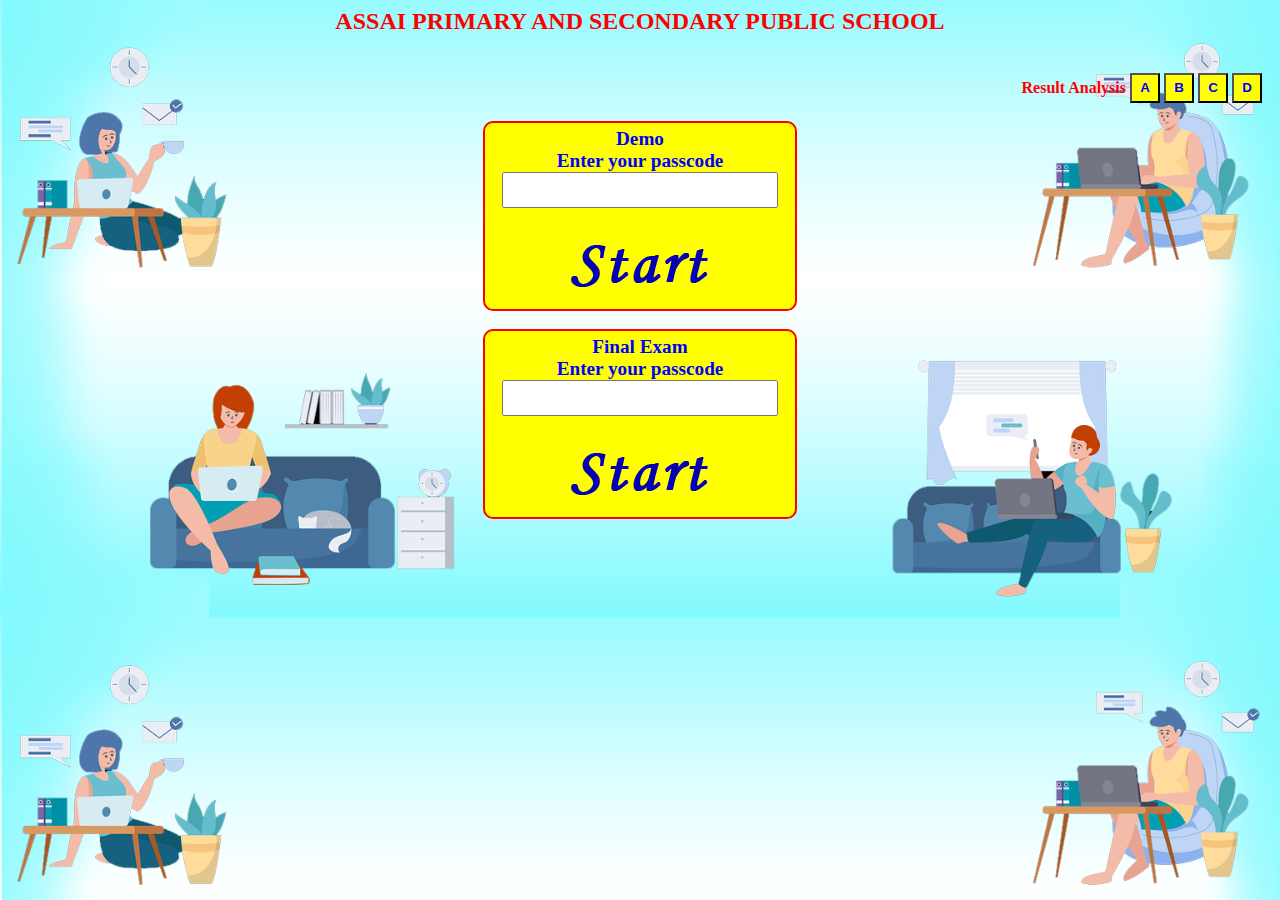
<file: index.html>
﻿<html>
<head>
<title>Grade 12 ICT Final Exam</title>
<meta charset="UTF-8">
<meta name="author" content="Abiyou Filmon">
<meta name="viewport" content="width=device-width, initial-scale=1.0">
<link rel="stylesheet" href="mystyle.css">
<script type="text/javascript" src="myscript.js"></script>
</head>

<body>

<center>
<h2>ASSAI PRIMARY AND SECONDARY PUBLIC SCHOOL</h2>
</center>

<br>

<div class="res_an">
<b>Result Analysis</b>
<button>A</button>
<button>B</button>
<button>C</button>
<button>D</button>
</div>

<br>

<div class="pw_container">
<form action="#">
<label>Demo<br>Enter your passcode</label><br>
<input type="password" name="password" maxlength="8" id="demopassword" required/>   
</form>
<img src="starterico.png" onclick="startDemo();">
</div>

<br>

<div class="pw_container">
<form action="#">
<label>Final Exam<br>Enter your passcode</label><br>
<input type="password" name="password" maxlength="8" id="fepassword" required/>   
</form>
<img src="starterico.png" onclick="startExam();">
</div>


</body>
</html>
</file>
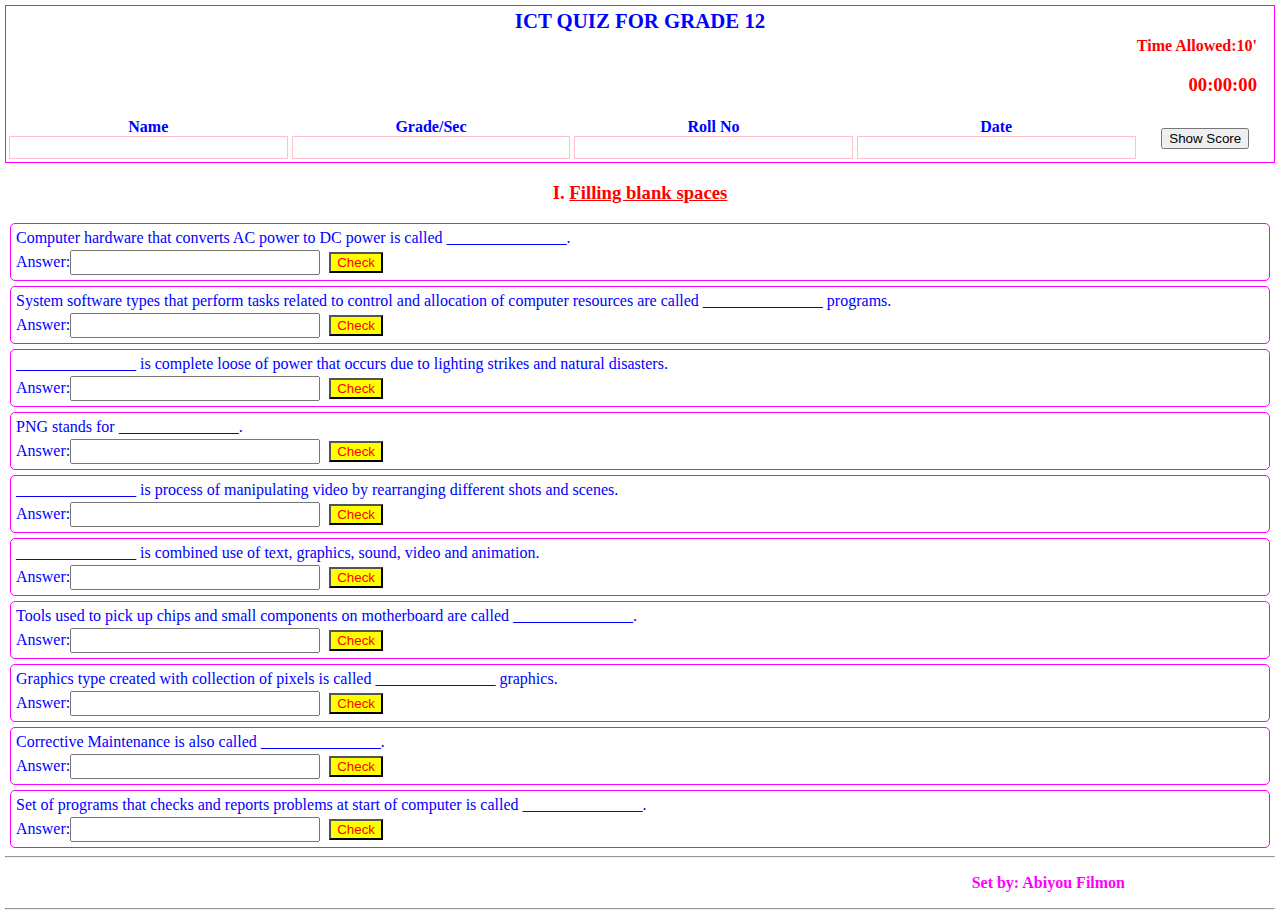
<file: demo.html>
﻿<html>
<head>
<title>Grade 12 ICT Demo Exam</title>
<meta charset="UTF-8">
<meta name="author" content="Abiyou Filmon">
<meta name="viewport" content="width=device-width, initial-scale=1.0">
<link rel="stylesheet" href="demostyle.css">

<script type="text/javascript" src="demoscript.js"></script>
</head>

<body onload="fun1();">

<table class="header_table">
<tr>
<td class="headertd" colspan="5">
<b class="boldstyle">ICT QUIZ FOR GRADE 12</b>
</td>
</tr>

<tr>
<td class="timertd" colspan="5">
Time Allowed:10'
<h3 id= "countup">00:00:00</h3>
</td>
</tr>

<tr>
<td class="namestd">Name <br><input type="text" class="inputinfo"></td> 
<td class="namestd">Grade/Sec <br><input type="text" class="inputinfo"></td> 
<td class="namestd">Roll No <br><input type="text" class="inputinfo"></td> 
<td class="namestd">Date <br><input type="text" class="inputinfo"></td> 
<td class="namestd"><button id="scorebtn" onclick="showScore()">Show Score</button> <br><label id="reslab"></label></td>
</tr>
</table>
<!--End of header-->

<!--**************************************************************************************************************************-->
<center>
<h3>I. <u>Filling blank spaces</u></h3>
</center>


<div id="randomize1">

<!--Fill Q1-->
<div class="filldiv">
Corrective Maintenance is also called _______________.
<label id="fill1marker" class="ansteller"></label>
<br>
Answer:<input type="text" class="fillquest" name="fill1" id="F1">
<button class="btnchecker" onclick="fillq1checker()">Check</button>
</div>
<!--End of Fill Q1-->

<!--Fill Q2-->
<div class="filldiv">
Tools used to pick up chips and small components on motherboard are called _______________.
<label id="fill2marker" class="ansteller"></label>
<br>
Answer:<input type="text" class="fillquest" name="fill2" id="F2">
<button class="btnchecker" onclick="fillq2checker()">Check</button>
</div>
<!--End of Fill Q2-->

<!--Fill Q3-->
<div class="filldiv">
Computer hardware that converts AC power to DC power is called _______________.
<label id="fill3marker" class="ansteller"></label>
<br>
Answer:<input type="text" class="fillquest" name="fill3" id="F3">
<button class="btnchecker" onclick="fillq3checker()">Check</button>
</div>
<!--End of Fill Q3-->

<!--Fill Q4-->
<div class="filldiv">
_______________ is complete loose of power that occurs due to lighting strikes and natural disasters.
<label id="fill4marker" class="ansteller"></label>
<br>
Answer:<input type="text" class="fillquest" name="fill4" id="F4">
<button class="btnchecker" onclick="fillq4checker()">Check</button>
</div>
<!--End of Fill Q4-->

<!--Fill Q5-->
<div class="filldiv">
System software types that perform tasks related to control and allocation of computer resources are called _______________ programs.
<label id="fill5marker" class="ansteller"></label>
<br>
Answer:<input type="text" class="fillquest" name="fill5" id="F5">
<button class="btnchecker" onclick="fillq5checker()">Check</button>
</div>
<!--End of Fill Q5-->

<!--Fill Q6-->
<div class="filldiv">
Set of programs that checks and reports problems at start of computer is called _______________.
<label id="fill6marker" class="ansteller"></label>
<br>
Answer:<input type="text" class="fillquest" name="fill6" id="F6">
<button class="btnchecker" onclick="fillq6checker()">Check</button>
</div>
<!--End of Fill Q6-->

<!--Fill Q7-->
<div class="filldiv">
_______________ is combined use of text, graphics, sound, video and animation.
<label id="fill7marker" class="ansteller"></label>
<br>
Answer:<input type="text" class="fillquest" name="fill7" id="F7">
<button class="btnchecker" onclick="fillq7checker()">Check</button>
</div>
<!--End of Fill Q7-->

<!--Fill Q8-->
<div class="filldiv">
Graphics type created with collection of pixels is called _______________ graphics.
<label id="fill8marker" class="ansteller"></label>
<br>
Answer:<input type="text" class="fillquest" name="fill8" id="F8">
<button class="btnchecker" onclick="fillq8checker()">Check</button>
</div>
<!--End of Fill Q8-->

<!--Fill Q9-->
<div class="filldiv">
PNG stands for _______________.
<label id="fill9marker" class="ansteller"></label>
<br>
Answer:<input type="text" class="fillquest" name="fill9" id="F9">
<button class="btnchecker" onclick="fillq9checker()">Check</button>
</div>
<!--End of Fill Q9-->

<!--Fill Q10-->
<div class="filldiv">
_______________ is process of manipulating video by rearranging different shots and scenes.
<label id="fill10marker" class="ansteller"></label>
<br>
Answer:<input type="text" class="fillquest" name="fill10" id="F10">
<button class="btnchecker" onclick="fillq10checker()">Check</button>
</div>
<!--End of Fill Q10-->

</div>
<!--End of randomize 1-->

<!--**************************************************************************************************************************-->
<hr>
<p id="myinfo">
Set by: Abiyou Filmon
</p>
<hr>
<!--**************************************************************************************************************************-->





</body>
</html>
</file>
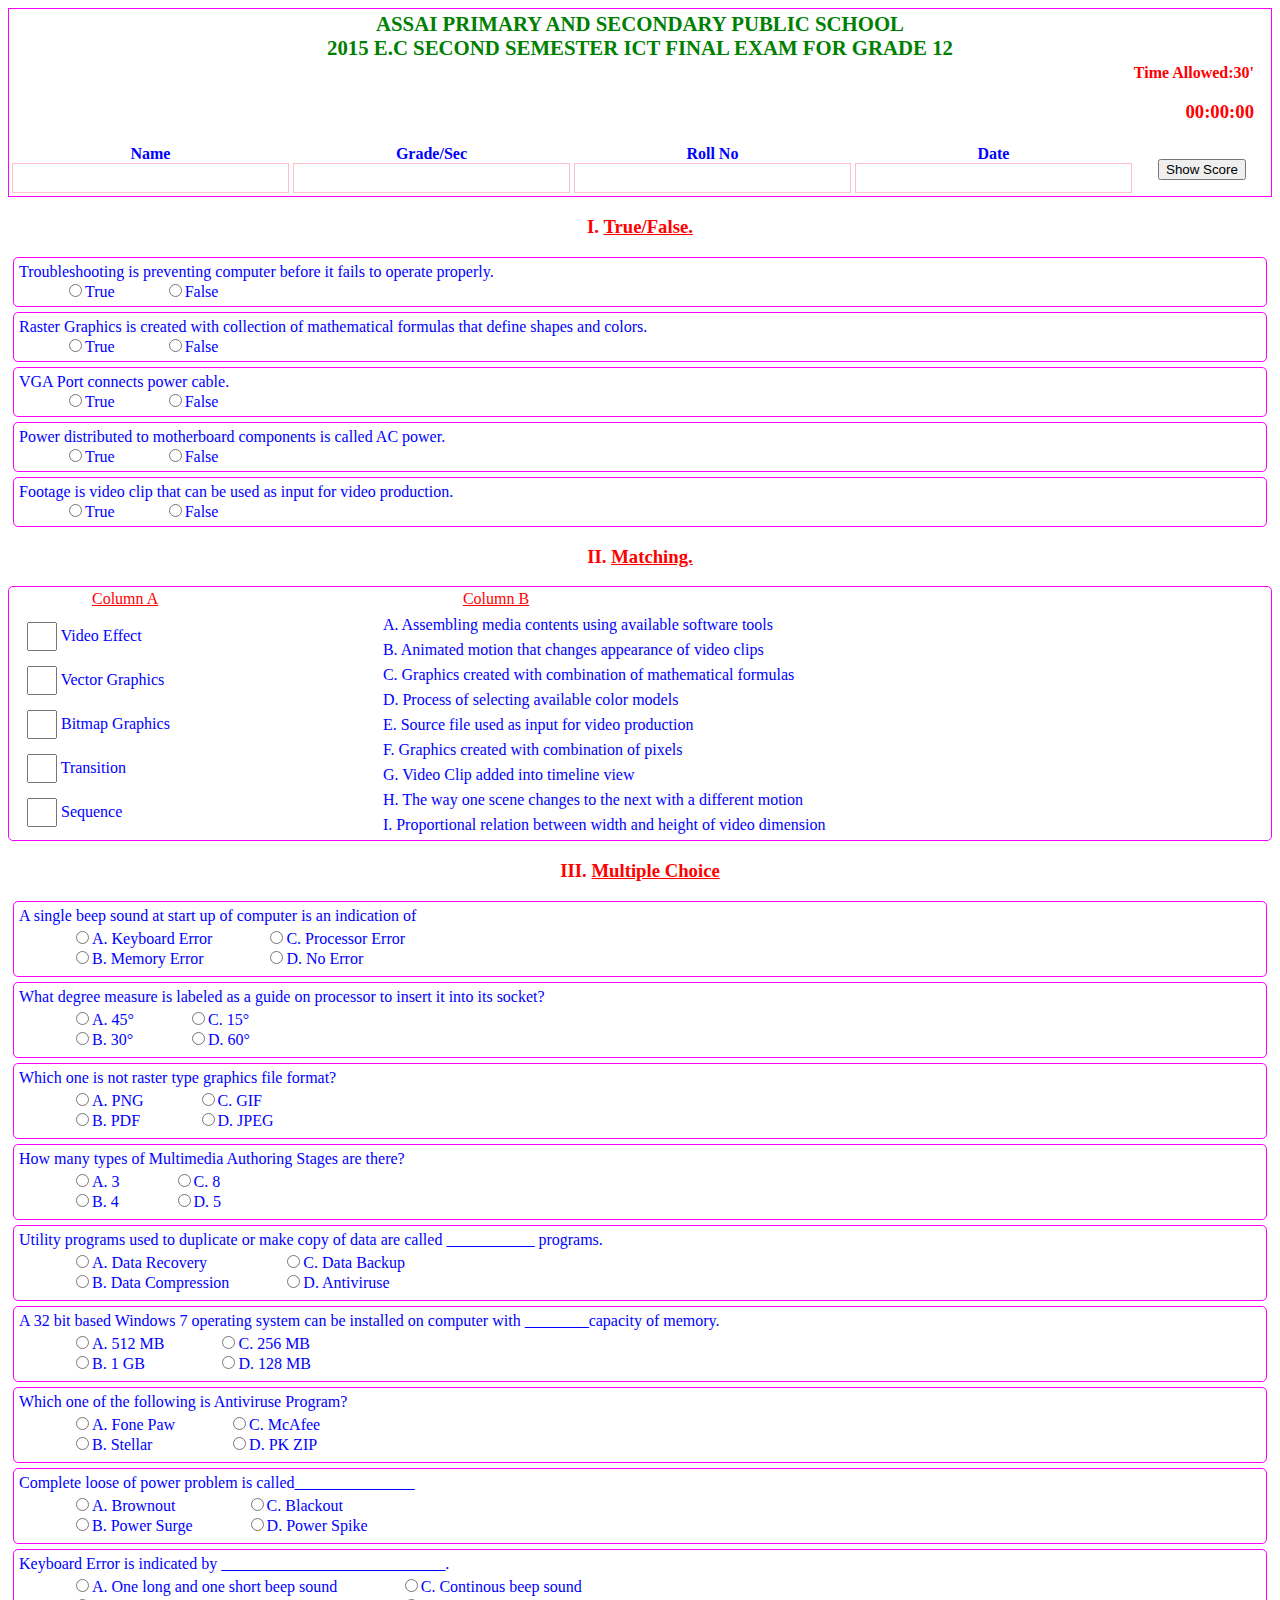
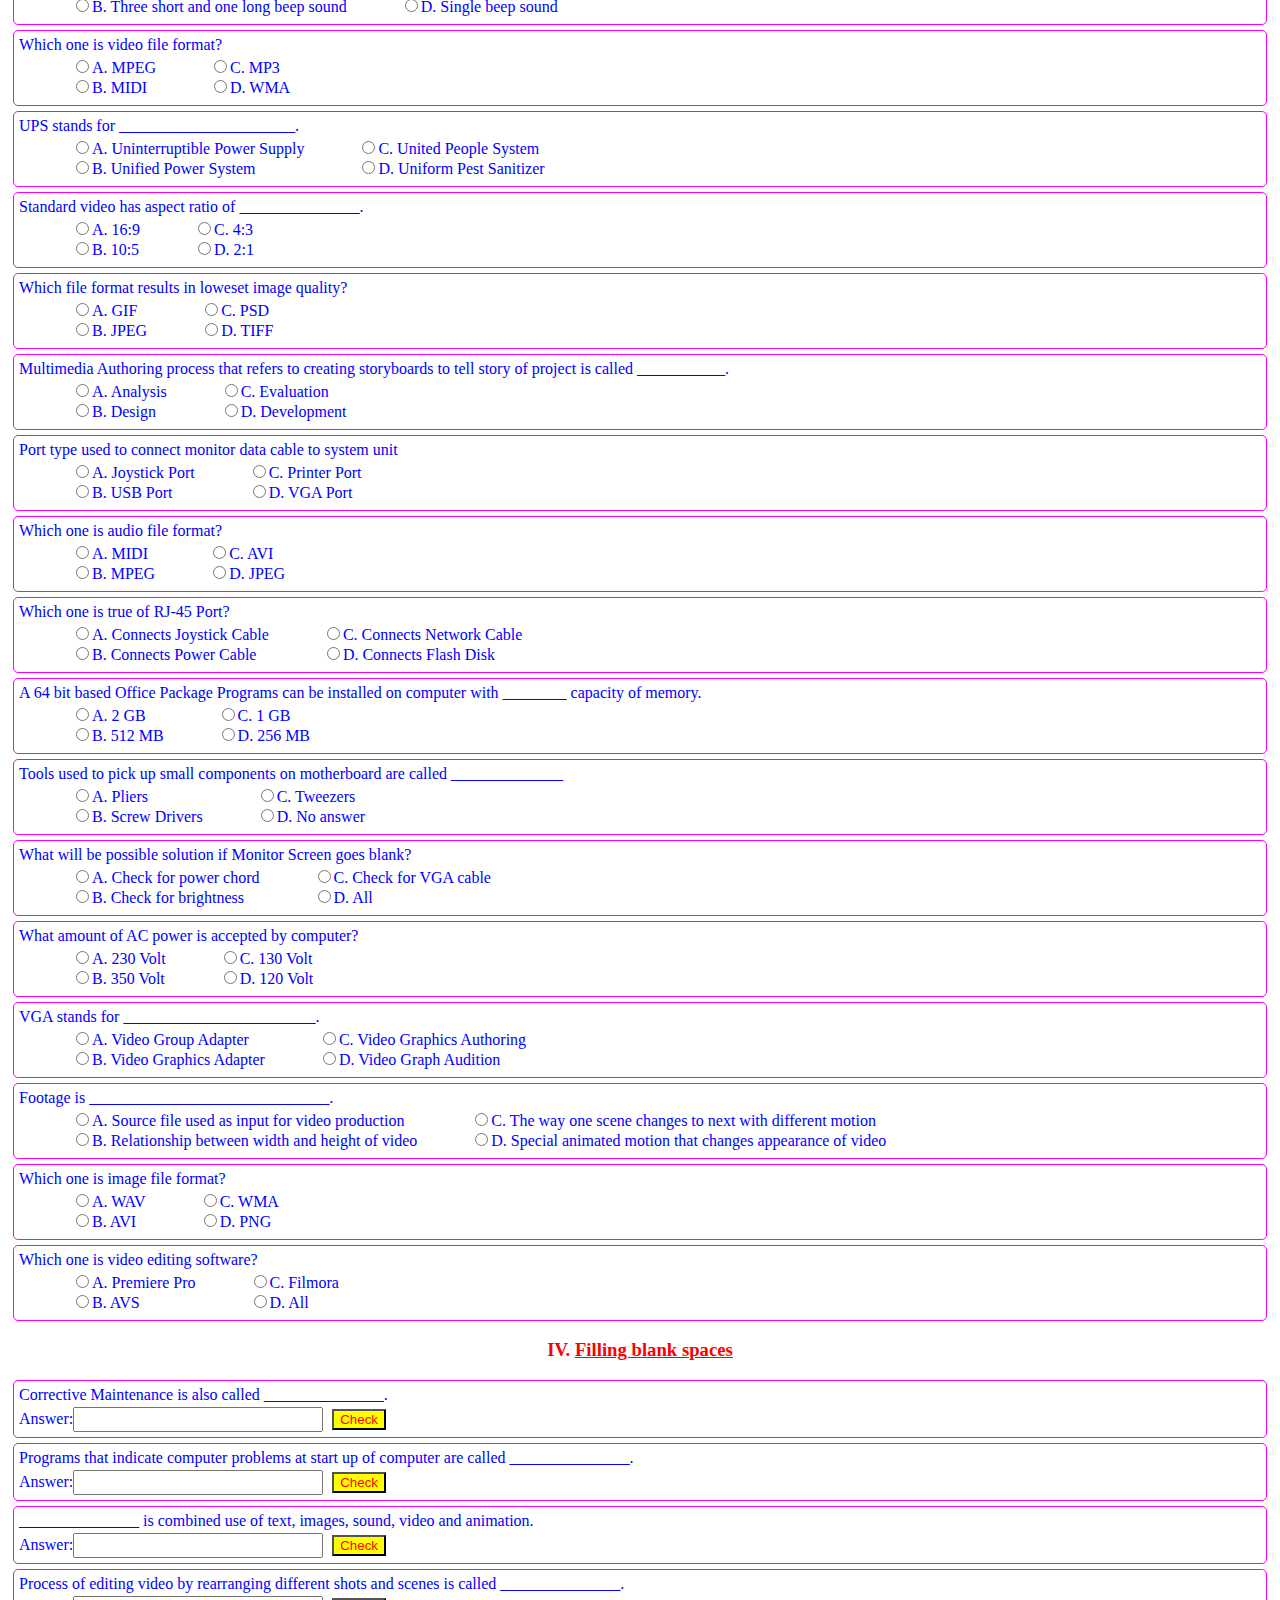
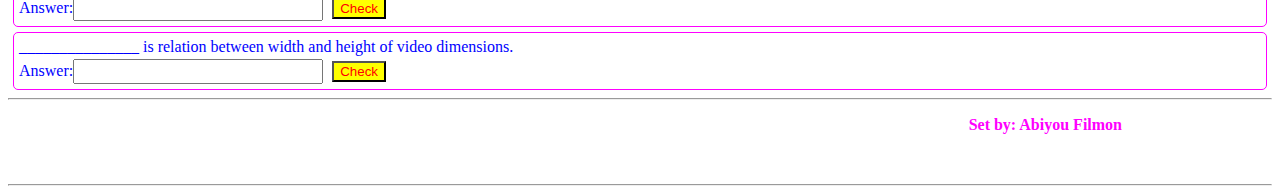
<file: fe.html>
﻿<html>
<head>
<title>Grade 12 ICT Final Exam</title>
<meta charset="UTF-8">
<meta name="author" content="Abiyou Filmon">
<meta name="viewport" content="width=device-width, initial-scale=1.0">
<style>
table.infotable{width:100%; border:solid 1px magenta; color:blue;}
td.headertd{text-align:center; font-weight:bolder; color:blue; font-size:1.3em;}
td.timertd{text-align:right; font-weight:bolder; color:red; font-size:1em; padding-right:15px;}
td.namestd{text-align:center; font-weight:bolder; color:blue; font-size:1em;}
input.inputinfo{width:100%; height:30px; padding:2px; color:red; text-align:center; font-weight:bolder; border:solid 1px pink;}
b.boldstyle{color:green;}
label#reslab{color:red;}
h3{color:red;}
div.questdiv{margin:5px; padding:5px; border:solid 1px magenta; border-radius:5px; color:blue;}
div.matchdiv{margin:5px; padding:5px; color:blue;}
div.choicediv{margin:5px; padding:5px; border:solid 1px magenta; border-radius:5px; color:blue;}
div.filldiv{margin:5px; padding:5px; border:solid 1px magenta; border-radius:5px; color:blue;}
input.tfstyle{margin-left:50px; cursor:pointer;}
input.matcor{width:30px; margin-left:5px; padding:5px; cursor:pointer; text-align:center; color:red; font-weight:bold;}
table.mattable{width:100%; margin-top:3px; border:solid 1px magenta; border-radius:5px;}
td.ltd{color:blue; vertical-align:top;}
td.rtd{color:blue; vertical-align:top; line-height:25px;}
td.topltd{color:blue;}
td.toprtd{color:blue;}
span{margin-left:80px; color:red;}
input.choicequest{cursor:pointer;}
input.fillquest{width:250px; margin-top:3px; padding:3px; cursor:pointer; color:red; font-weight:bold;}
td.lefttd{color:blue; padding-left:50px;}
td.righttd{color:blue; padding-left:50px;}
td.cortd{padding-left:100px; text-align:left;}
button#scorebtn{cursor:pointer;}
button.btnchecker{margin-left:5px; cursor:pointer; color:red; background-color:yellow;}
label.ansteller{color:red; margin-left:15px;}
p#myinfo{text-align:right; margin-bottom:50px; padding-right:150px; font-family:"monotype corsiva"; font-weight:bolder; color:magenta;}
</style>
</head>

<body onload="fun1(); fun2(); fun3(); ">

<table class="infotable">
<tr>
<td class="headertd" colspan="5">
<b class="boldstyle">ASSAI PRIMARY AND SECONDARY PUBLIC SCHOOL<br>2015 E.C SECOND SEMESTER ICT FINAL EXAM FOR GRADE 12</b>
</td>
</tr>

<tr>
<td class="timertd" colspan="5">
Time Allowed:30'
<h3 id= "countup">00:00:00</h3>
</td>
</tr>

<tr>
<td class="namestd">Name <br><input type="text" class="inputinfo"></td> 
<td class="namestd">Grade/Sec <br><input type="text" class="inputinfo"></td> 
<td class="namestd">Roll No <br><input type="text" class="inputinfo"></td> 
<td class="namestd">Date <br><input type="text" class="inputinfo"></td> 
<td class="namestd"><button id="scorebtn" onclick="showScore()">Show Score</button> <br><label id="reslab"></label></td>
</tr>
</table>
<!--End of header-->
<!--**************************************************************************************************************************-->
<center>
<h3>I. <u>True/False.</u></h3>
</center>

<div id="randomize1">

<!--T/F Question 4-->
<div class="questdiv">
Troubleshooting is preventing computer before it fails to operate properly.
<label id="tfq4marker" class="ansteller"></label>
<br>
<input type="radio" class="tfstyle" id="TFQ4T" onclick="tfq4check()">True
<input type="radio" class="tfstyle" id="TFQ4F" onclick="tfq4check()">False
</div>
<!--End of T/F Question 4-->

<!--T/F Question 6-->
<div class="questdiv">
VGA Port connects power cable.
<label id="tfq6marker" class="ansteller"></label>
<br>
<input type="radio" class="tfstyle" id="TFQ6T" onclick="tfq6check()">True
<input type="radio" class="tfstyle" id="TFQ6F" onclick="tfq6check()">False
</div>
<!--End of T/F Question 6-->

<!--T/F Question 8-->
<div class="questdiv">
Power distributed to motherboard components is called AC power.
<label id="tfq8marker" class="ansteller"></label>
<br>
<input type="radio" class="tfstyle" id="TFQ8T" onclick="tfq8check()">True
<input type="radio" class="tfstyle" id="TFQ8F" onclick="tfq8check()">False
</div>
<!--End of T/F Question 8-->

<!--T/F Question 24-->
<div class="questdiv">
Raster Graphics is created with collection of mathematical formulas that define shapes and colors.
<label id="tfq24marker" class="ansteller"></label>
<br>
<input type="radio" class="tfstyle" id="TFQ24T" onclick="tfq24check()">True
<input type="radio" class="tfstyle" id="TFQ24F" onclick="tfq24check()">False
</div>
<!--End of T/F Question 24-->

<!--T/F Question 25-->
<div class="questdiv">
Footage is video clip that can be used as input for video production.
<label id="tfq25marker" class="ansteller"></label>
<br>
<input type="radio" class="tfstyle" id="TFQ25T" onclick="tfq25check()">True
<input type="radio" class="tfstyle" id="TFQ25F" onclick="tfq25check()">False
</div>
<!--End of T/F Question 25-->

</div>
<!--End of randomize1-->
<!--**************************************************************************************************************************-->
<center>
<h3>II. <u>Matching.</u></h3>
</center>


<table class="mattable">
<tr>
<td class="topltd"><span><u>Column A</u></span></td> <td class="toprtd"><span><u>Column B</u></span></td> 
</tr>

<tr>
<td class="ltd">

<div id="randomize2">
<!--Matching Question 2-->
<div class="matchdiv">
<input type="text" class="matcor" name="mat2" id="M2" oninput="mat2checker()">
Bitmap Graphics
<label id="matq2marker" class="ansteller"></label>
</div>
<!--End of Match Question 2-->

<!--Matching Question 3-->
<div class="matchdiv">
<input type="text" class="matcor" name="mat3" id="M3" oninput="mat3checker()">
Transition
<label id="matq3marker" class="ansteller"></label>
</div>
<!--End of Match Question 3-->

<!--Matching Question 5-->
<div class="matchdiv">
<input type="text" class="matcor" name="mat5" id="M5" oninput="mat5checker()">
Video Effect
<label id="matq5marker" class="ansteller"></label>
</div>
<!--End of Match Question 5-->

<!--Matching Question 8-->
<div class="matchdiv">
<input type="text" class="matcor" name="mat8" id="M8" oninput="mat8checker()">
Vector Graphics
<label id="matq8marker" class="ansteller"></label>
</div>
<!--End of Match Question 8-->

<!--Matching Question 9-->
<div class="matchdiv">
<input type="text" class="matcor" name="mat9" id="M9" oninput="mat9checker()">
Sequence
<label id="matq9marker" class="ansteller"></label>
</div>
<!--End of Match Question 9-->

</div>
<!--End of randomize 2-->
</td>

<td class="rtd">
A. Assembling media contents using available software tools<br>
B. Animated motion that changes appearance of video clips<br>
C. Graphics created with combination of mathematical formulas<br>
D. Process of selecting available color models<br>
E. Source file used as input for video production<br>
F. Graphics created with combination of pixels<br>
G. Video Clip added into timeline view<br>
H. The way one scene changes to the next with a different motion<br>
I. Proportional relation between width and height of video dimension
</td>
</tr>
</table>

<!--**************************************************************************************************************************-->
<center>
<h3>III. <u>Multiple Choice</u></h3>
</center>


<div id="randomize3">

<!--Choice Q1-->
<div class="choicediv">
Port type used to connect monitor data cable to system unit
<table class="choicetable">
<tr>
<td class="lefttd">
<input type="radio" class="choicequest" name="choiceq1" id="choiceq1A" onclick="choiceq1check()">A. Joystick Port<br>
<input type="radio" class="choicequest" name="choiceq1" id="choiceq1B" onclick="choiceq1check()">B. USB Port
</td>
<td class="righttd">
<input type="radio" class="choicequest" name="choiceq1" id="choiceq1C" onclick="choiceq1check()">C. Printer Port<br>
<input type="radio" class="choicequest" name="choiceq1" id="choiceq1D" onclick="choiceq1check()">D. VGA Port
</td>
<td class="cortd">
<label id="choice1marker" class="ansteller"></label>
</td>
</tr>
</table>
</div>
<!--End of Choice Q1-->

<!--Choice Q2-->
<div class="choicediv">
Which one is true of RJ-45 Port?
<table class="choicetable">
<tr>
<td class="lefttd">
<input type="radio" class="choicequest" name="choiceq2" id="choiceq2A" onclick="choiceq2check()">A. Connects Joystick Cable<br>
<input type="radio" class="choicequest" name="choiceq2" id="choiceq2B" onclick="choiceq2check()">B. Connects Power Cable 
</td>
<td class="righttd">
<input type="radio" class="choicequest" name="choiceq2" id="choiceq2C" onclick="choiceq2check()">C. Connects Network Cable<br>
<input type="radio" class="choicequest" name="choiceq2" id="choiceq2D" onclick="choiceq2check()">D. Connects Flash Disk
</td>
<td class="cortd">
<label id="choice2marker" class="ansteller"></label>
</td>
</tr>
</table>
</div>
<!--End of Choice Q2-->

<!--Choice Q4-->
<div class="choicediv">
Complete loose of power problem is called_______________
<table class="choicetable">
<tr>
<td class="lefttd">
<input type="radio" class="choicequest" name="choiceq4" id="choiceq4A" onclick="choiceq4check()">A. Brownout<br>
<input type="radio" class="choicequest" name="choiceq4" id="choiceq4B" onclick="choiceq4check()">B. Power Surge 
</td>
<td class="righttd">
<input type="radio" class="choicequest" name="choiceq4" id="choiceq4C" onclick="choiceq4check()">C. Blackout<br>
<input type="radio" class="choicequest" name="choiceq4" id="choiceq4D" onclick="choiceq4check()">D. Power Spike
</td>
<td class="cortd">
<label id="choice4marker" class="ansteller"></label>
</td>
</tr>
</table>
</div>
<!--End of Choice Q4-->

<!--Choice Q6-->
<div class="choicediv">
Tools used to pick up small components on motherboard are called ______________
<table class="choicetable">
<tr>
<td class="lefttd">
<input type="radio" class="choicequest" name="choiceq6" id="choiceq6A" onclick="choiceq6check()">A. Pliers<br>
<input type="radio" class="choicequest" name="choiceq6" id="choiceq6B" onclick="choiceq6check()">B. Screw Drivers
</td>
<td class="righttd">
<input type="radio" class="choicequest" name="choiceq6" id="choiceq6C" onclick="choiceq6check()">C. Tweezers<br>
<input type="radio" class="choicequest" name="choiceq6" id="choiceq6D" onclick="choiceq6check()">D. No answer
</td>
<td class="cortd">
<label id="choice6marker" class="ansteller"></label>
</td>
</tr>
</table>
</div>
<!--End of Choice Q6-->

<!--Choice Q8-->
<div class="choicediv">
VGA stands for ________________________.
<table class="choicetable">
<tr>
<td class="lefttd">
<input type="radio" class="choicequest" name="choiceq8" id="choiceq8A" onclick="choiceq8check()">A. Video Group Adapter<br>
<input type="radio" class="choicequest" name="choiceq8" id="choiceq8B" onclick="choiceq8check()">B. Video Graphics Adapter
</td>
<td class="righttd">
<input type="radio" class="choicequest" name="choiceq8" id="choiceq8C" onclick="choiceq8check()">C. Video Graphics Authoring<br>
<input type="radio" class="choicequest" name="choiceq8" id="choiceq8D" onclick="choiceq8check()">D. Video Graph Audition
</td>
<td class="cortd">
<label id="choice8marker" class="ansteller"></label>
</td>
</tr>
</table>
</div>
<!--End of Choice Q8-->

<!--Choice Q9-->
<div class="choicediv">
What degree measure is labeled as a guide on processor to insert it into its socket?
<table class="choicetable">
<tr>
<td class="lefttd">
<input type="radio" class="choicequest" name="choiceq9" id="choiceq9A" onclick="choiceq9check()">A. 45&deg<br>
<input type="radio" class="choicequest" name="choiceq9" id="choiceq9B" onclick="choiceq9check()">B. 30&deg
</td>
<td class="righttd">
<input type="radio" class="choicequest" name="choiceq9" id="choiceq9C" onclick="choiceq9check()">C. 15&deg<br>
<input type="radio" class="choicequest" name="choiceq9" id="choiceq9D" onclick="choiceq9check()">D. 60&deg
</td>
<td class="cortd">
<label id="choice9marker" class="ansteller"></label>
</td>
</tr>
</table>
</div>
<!--End of Choice Q9-->

<!--Choice Q10-->
<div class="choicediv">
Utility programs used to duplicate or make copy of data are called ___________ programs.
<table class="choicetable">
<tr>
<td class="lefttd">
<input type="radio" class="choicequest" name="choiceq10" id="choiceq10A" onclick="choiceq10check()">A. Data Recovery<br>
<input type="radio" class="choicequest" name="choiceq10" id="choiceq10B" onclick="choiceq10check()">B. Data Compression
</td>
<td class="righttd">
<input type="radio" class="choicequest" name="choiceq10" id="choiceq10C" onclick="choiceq10check()">C. Data Backup<br>
<input type="radio" class="choicequest" name="choiceq10" id="choiceq10D" onclick="choiceq10check()">D. Antiviruse
</td>
<td class="cortd">
<label id="choice10marker" class="ansteller"></label>
</td>
</tr>
</table>
</div>
<!--End of Choice Q10-->

<!--Choice Q11-->
<div class="choicediv">
What amount of AC power is accepted by computer?
<table class="choicetable">
<tr>
<td class="lefttd">
<input type="radio" class="choicequest" name="choiceq11" id="choiceq11A" onclick="choiceq11check()">A. 230 Volt<br>
<input type="radio" class="choicequest" name="choiceq11" id="choiceq11B" onclick="choiceq11check()">B. 350 Volt
</td>
<td class="righttd">
<input type="radio" class="choicequest" name="choiceq11" id="choiceq11C" onclick="choiceq11check()">C. 130 Volt<br>
<input type="radio" class="choicequest" name="choiceq11" id="choiceq11D" onclick="choiceq11check()">D. 120 Volt
</td>
<td class="cortd">
<label id="choice11marker" class="ansteller"></label>
</td>
</tr>
</table>
</div>
<!--End of Choice Q11-->

<!--Choice Q14-->
<div class="choicediv">
Which one of the following is Antiviruse Program?
<table class="choicetable">
<tr>
<td class="lefttd">
<input type="radio" class="choicequest" name="choiceq14" id="choiceq14A" onclick="choiceq14check()">A. Fone Paw<br>
<input type="radio" class="choicequest" name="choiceq14" id="choiceq14B" onclick="choiceq14check()">B. Stellar
</td>
<td class="righttd">
<input type="radio" class="choicequest" name="choiceq14" id="choiceq14C" onclick="choiceq14check()">C. McAfee<br>
<input type="radio" class="choicequest" name="choiceq14" id="choiceq14D" onclick="choiceq14check()">D. PK ZIP
</td>
<td class="cortd">
<label id="choice14marker" class="ansteller"></label>
</td>
</tr>
</table>
</div>
<!--End of Choice Q14-->

<!--Choice Q15-->
<div class="choicediv">
UPS stands for ______________________.
<table class="choicetable">
<tr>
<td class="lefttd">
<input type="radio" class="choicequest" name="choiceq15" id="choiceq15A" onclick="choiceq15check()">A. Uninterruptible Power Supply<br>
<input type="radio" class="choicequest" name="choiceq15" id="choiceq15B" onclick="choiceq15check()">B. Unified Power System
</td>
<td class="righttd">
<input type="radio" class="choicequest" name="choiceq15" id="choiceq15C" onclick="choiceq15check()">C. United People System<br>
<input type="radio" class="choicequest" name="choiceq15" id="choiceq15D" onclick="choiceq15check()">D. Uniform Pest Sanitizer
</td>
<td class="cortd">
<label id="choice15marker" class="ansteller"></label>
</td>
</tr>
</table>
</div>
<!--End of Choice Q15-->

<!--Choice Q16-->
<div class="choicediv">
A single beep sound at start up of computer is an indication of
<table class="choicetable">
<tr>
<td class="lefttd">
<input type="radio" class="choicequest" name="choiceq16" id="choiceq16A" onclick="choiceq16check()">A. Keyboard Error<br>
<input type="radio" class="choicequest" name="choiceq16" id="choiceq16B" onclick="choiceq16check()">B. Memory Error
</td>
<td class="righttd">
<input type="radio" class="choicequest" name="choiceq16" id="choiceq16C" onclick="choiceq16check()">C. Processor Error<br>
<input type="radio" class="choicequest" name="choiceq16" id="choiceq16D" onclick="choiceq16check()">D. No Error
</td>
<td class="cortd">
<label id="choice16marker" class="ansteller"></label>
</td>
</tr>
</table>
</div>
<!--End of Choice Q16-->

<!--Choice Q17-->
<div class="choicediv">
A 32 bit based Windows 7 operating system can be installed on computer with ________capacity of memory.
<table class="choicetable">
<tr>
<td class="lefttd">
<input type="radio" class="choicequest" name="choiceq17" id="choiceq17A" onclick="choiceq17check()">A. 512 MB<br>
<input type="radio" class="choicequest" name="choiceq17" id="choiceq17B" onclick="choiceq17check()">B. 1 GB
</td>
<td class="righttd">
<input type="radio" class="choicequest" name="choiceq17" id="choiceq17C" onclick="choiceq17check()">C. 256 MB<br>
<input type="radio" class="choicequest" name="choiceq17" id="choiceq17D" onclick="choiceq17check()">D. 128 MB
</td>
<td class="cortd">
<label id="choice17marker" class="ansteller"></label>
</td>
</tr>
</table>
</div>
<!--End of Choice Q17-->

<!--Choice Q18-->
<div class="choicediv">
What will be possible solution if Monitor Screen goes blank?
<table class="choicetable">
<tr>
<td class="lefttd">
<input type="radio" class="choicequest" name="choiceq18" id="choiceq18A" onclick="choiceq18check()">A. Check for power chord<br>
<input type="radio" class="choicequest" name="choiceq18" id="choiceq18B" onclick="choiceq18check()">B. Check for brightness
</td>
<td class="righttd">
<input type="radio" class="choicequest" name="choiceq18" id="choiceq18C" onclick="choiceq18check()">C. Check for VGA cable<br>
<input type="radio" class="choicequest" name="choiceq18" id="choiceq18D" onclick="choiceq18check()">D. All
</td>
<td class="cortd">
<label id="choice18marker" class="ansteller"></label>
</td>
</tr>
</table>
</div>
<!--End of Choice Q18-->

<!--Choice Q19-->
<div class="choicediv">
A 64 bit based Office Package Programs can be installed on computer with ________ capacity of memory.
<table class="choicetable">
<tr>
<td class="lefttd">
<input type="radio" class="choicequest" name="choiceq19" id="choiceq19A" onclick="choiceq19check()">A. 2 GB<br>
<input type="radio" class="choicequest" name="choiceq19" id="choiceq19B" onclick="choiceq19check()">B. 512 MB
</td>
<td class="righttd">
<input type="radio" class="choicequest" name="choiceq19" id="choiceq19C" onclick="choiceq19check()">C. 1 GB<br>
<input type="radio" class="choicequest" name="choiceq19" id="choiceq19D" onclick="choiceq19check()">D. 256 MB
</td>
<td class="cortd">
<label id="choice19marker" class="ansteller"></label>
</td>
</tr>
</table>
</div>
<!--End of Choice Q19-->

<!--Choice Q20-->
<div class="choicediv">
Keyboard Error is indicated by ____________________________.
<table class="choicetable">
<tr>
<td class="lefttd">
<input type="radio" class="choicequest" name="choiceq20" id="choiceq20A" onclick="choiceq20check()">A. One long and one short beep sound<br>
<input type="radio" class="choicequest" name="choiceq20" id="choiceq20B" onclick="choiceq20check()">B. Three short and one long beep sound
</td>
<td class="righttd">
<input type="radio" class="choicequest" name="choiceq20" id="choiceq20C" onclick="choiceq20check()">C. Continous beep sound<br>
<input type="radio" class="choicequest" name="choiceq20" id="choiceq20D" onclick="choiceq20check()">D. Single beep sound
</td>
<td class="cortd">
<label id="choice20marker" class="ansteller"></label>
</td>
</tr>
</table>
</div>
<!--End of Choice Q20-->

<!--Choice Q22-->
<div class="choicediv">
Which one is image file format?
<table class="choicetable">
<tr>
<td class="lefttd">
<input type="radio" class="choicequest" name="choiceq22" id="choiceq22A" onclick="choiceq22check()">A. WAV<br>
<input type="radio" class="choicequest" name="choiceq22" id="choiceq22B" onclick="choiceq22check()">B. AVI
</td>
<td class="righttd">
<input type="radio" class="choicequest" name="choiceq22" id="choiceq22C" onclick="choiceq22check()">C. WMA<br>
<input type="radio" class="choicequest" name="choiceq22" id="choiceq22D" onclick="choiceq22check()">D. PNG
</td>
<td class="cortd">
<label id="choice22marker" class="ansteller"></label>
</td>
</tr>
</table>
</div>
<!--End of Choice Q22-->

<!--Choice Q24-->
<div class="choicediv">
Which file format results in loweset image quality?
<table class="choicetable">
<tr>
<td class="lefttd">
<input type="radio" class="choicequest" name="choiceq24" id="choiceq24A" onclick="choiceq24check()">A. GIF<br>
<input type="radio" class="choicequest" name="choiceq24" id="choiceq24B" onclick="choiceq24check()">B. JPEG
</td>
<td class="righttd">
<input type="radio" class="choicequest" name="choiceq24" id="choiceq24C" onclick="choiceq24check()">C. PSD<br>
<input type="radio" class="choicequest" name="choiceq24" id="choiceq24D" onclick="choiceq24check()">D. TIFF
</td>
<td class="cortd">
<label id="choice24marker" class="ansteller"></label>
</td>
</tr>
</table>
</div>
<!--End of Choice Q24-->

<!--Choice Q25-->
<div class="choicediv">
How many types of Multimedia Authoring Stages are there?
<table class="choicetable">
<tr>
<td class="lefttd">
<input type="radio" class="choicequest" name="choiceq25" id="choiceq25A" onclick="choiceq25check()">A. 3<br>
<input type="radio" class="choicequest" name="choiceq25" id="choiceq25B" onclick="choiceq25check()">B. 4
</td>
<td class="righttd">
<input type="radio" class="choicequest" name="choiceq25" id="choiceq25C" onclick="choiceq25check()">C. 8<br>
<input type="radio" class="choicequest" name="choiceq25" id="choiceq25D" onclick="choiceq25check()">D. 5
</td>
<td class="cortd">
<label id="choice25marker" class="ansteller"></label>
</td>
</tr>
</table>
</div>
<!--End of Choice Q25-->

<!--Choice Q26-->
<div class="choicediv">
Which one is not raster type graphics file format? 
<table class="choicetable">
<tr>
<td class="lefttd">
<input type="radio" class="choicequest" name="choiceq26" id="choiceq26A" onclick="choiceq26check()">A. PNG<br>
<input type="radio" class="choicequest" name="choiceq26" id="choiceq26B" onclick="choiceq26check()">B. PDF
</td>
<td class="righttd">
<input type="radio" class="choicequest" name="choiceq26" id="choiceq26C" onclick="choiceq26check()">C. GIF<br>
<input type="radio" class="choicequest" name="choiceq26" id="choiceq26D" onclick="choiceq26check()">D. JPEG
</td>
<td class="cortd">
<label id="choice26marker" class="ansteller"></label>
</td>
</tr>
</table>
</div>
<!--End of Choice Q26-->

<!--Choice Q27-->
<div class="choicediv">
Which one is video file format?
<table class="choicetable">
<tr>
<td class="lefttd">
<input type="radio" class="choicequest" name="choiceq27" id="choiceq27A" onclick="choiceq27check()">A. MPEG<br>
<input type="radio" class="choicequest" name="choiceq27" id="choiceq27B" onclick="choiceq27check()">B. MIDI
</td>
<td class="righttd">
<input type="radio" class="choicequest" name="choiceq27" id="choiceq27C" onclick="choiceq27check()">C. MP3<br>
<input type="radio" class="choicequest" name="choiceq27" id="choiceq27D" onclick="choiceq27check()">D. WMA
</td>
<td class="cortd">
<label id="choice27marker" class="ansteller"></label>
</td>
</tr>
</table>
</div>
<!--End of Choice Q27-->

<!--Choice Q28-->
<div class="choicediv">
Multimedia Authoring process that refers to creating storyboards to tell story of project is called ___________.
<table class="choicetable">
<tr>
<td class="lefttd">
<input type="radio" class="choicequest" name="choiceq28" id="choiceq28A" onclick="choiceq28check()">A. Analysis<br>
<input type="radio" class="choicequest" name="choiceq28" id="choiceq28B" onclick="choiceq28check()">B. Design
</td>
<td class="righttd">
<input type="radio" class="choicequest" name="choiceq28" id="choiceq28C" onclick="choiceq28check()">C. Evaluation<br>
<input type="radio" class="choicequest" name="choiceq28" id="choiceq28D" onclick="choiceq28check()">D. Development
</td>
<td class="cortd">
<label id="choice28marker" class="ansteller"></label>
</td>
</tr>
</table>
</div>
<!--End of Choice Q28-->

<!--Choice Q32-->
<div class="choicediv">
Which one is video editing software?
<table class="choicetable">
<tr>
<td class="lefttd">
<input type="radio" class="choicequest" name="choiceq32" id="choiceq32A" onclick="choiceq32check()">A. Premiere Pro<br>
<input type="radio" class="choicequest" name="choiceq32" id="choiceq32B" onclick="choiceq32check()">B. AVS
</td>
<td class="righttd">
<input type="radio" class="choicequest" name="choiceq32" id="choiceq32C" onclick="choiceq32check()">C. Filmora<br>
<input type="radio" class="choicequest" name="choiceq32" id="choiceq32D" onclick="choiceq32check()">D. All
</td>
<td class="cortd">
<label id="choice32marker" class="ansteller"></label>
</td>
</tr>
</table>
</div>
<!--End of Choice Q32-->

<!--Choice Q34-->
<div class="choicediv">
Which one is audio file format?
<table class="choicetable">
<tr>
<td class="lefttd">
<input type="radio" class="choicequest" name="choiceq34" id="choiceq34A" onclick="choiceq34check()">A. MIDI<br>
<input type="radio" class="choicequest" name="choiceq34" id="choiceq34B" onclick="choiceq34check()">B. MPEG
</td>
<td class="righttd">
<input type="radio" class="choicequest" name="choiceq34" id="choiceq34C" onclick="choiceq34check()">C. AVI<br>
<input type="radio" class="choicequest" name="choiceq34" id="choiceq34D" onclick="choiceq34check()">D. JPEG
</td>
<td class="cortd">
<label id="choice34marker" class="ansteller"></label>
</td>
</tr>
</table>
</div>
<!--End of Choice Q34-->

<!--Choice Q35-->
<div class="choicediv">
Standard video has aspect ratio of _______________.
<table class="choicetable">
<tr>
<td class="lefttd">
<input type="radio" class="choicequest" name="choiceq35" id="choiceq35A" onclick="choiceq35check()">A. 16:9<br>
<input type="radio" class="choicequest" name="choiceq35" id="choiceq35B" onclick="choiceq35check()">B. 10:5
</td>
<td class="righttd">
<input type="radio" class="choicequest" name="choiceq35" id="choiceq35C" onclick="choiceq35check()">C. 4:3<br>
<input type="radio" class="choicequest" name="choiceq35" id="choiceq35D" onclick="choiceq35check()">D. 2:1
</td>
<td class="cortd">
<label id="choice35marker" class="ansteller"></label>
</td>
</tr>
</table>
</div>
<!--End of Choice Q35-->

<!--Choice Q38-->
<div class="choicediv">
Footage is ______________________________.
<table class="choicetable">
<tr>
<td class="lefttd">
<input type="radio" class="choicequest" name="choiceq38" id="choiceq38A" onclick="choiceq38check()">A. Source file used as input for video production<br>
<input type="radio" class="choicequest" name="choiceq38" id="choiceq38B" onclick="choiceq38check()">B. Relationship between width and height of video
</td>
<td class="righttd">
<input type="radio" class="choicequest" name="choiceq38" id="choiceq38C" onclick="choiceq38check()">C. The way one scene changes to next with different motion<br>
<input type="radio" class="choicequest" name="choiceq38" id="choiceq38D" onclick="choiceq38check()">D. Special animated motion that changes appearance of video
</td>
<td class="cortd">
<label id="choice38marker" class="ansteller"></label>
</td>
</tr>
</table>
</div>
<!--End of Choice Q38-->

</div>
<!--End of randomize 3-->

<!--**************************************************************************************************************************-->
<center>
<h3>IV. <u>Filling blank spaces</u></h3>
</center>


<div id="randomize4">

<!--Fill Q2-->
<div class="filldiv">
Corrective Maintenance is also called _______________.
<label id="fill2marker" class="ansteller"></label>
<br>
Answer:<input type="text" class="fillquest" name="fill2" id="F2">
<button class="btnchecker" onclick="fillq2checker()">Check</button>
</div>
<!--End of Fill Q2-->

<!--Fill Q7-->
<div class="filldiv">
Programs that indicate computer problems at start up of computer are called _______________.
<label id="fill7marker" class="ansteller"></label>
<br>
Answer:<input type="text" class="fillquest" name="fill7" id="F7">
<button class="btnchecker" onclick="fillq7checker()">Check</button>
</div>
<!--End of Fill Q7-->

<!--Fill Q8-->
<div class="filldiv">
_______________ is combined use of text, images, sound, video and animation. 
<label id="fill8marker" class="ansteller"></label>
<br>
Answer:<input type="text" class="fillquest" name="fill8" id="F8">
<button class="btnchecker" onclick="fillq8checker()">Check</button>
</div>
<!--End of Fill Q8-->

<!--Fill Q13-->
<div class="filldiv">
Process of editing video by rearranging different shots and scenes is called _______________.
<label id="fill13marker" class="ansteller"></label>
<br>
Answer:<input type="text" class="fillquest" name="fill13" id="F13">
<button class="btnchecker" onclick="fillq13checker()">Check</button>
</div>
<!--End of Fill Q13-->

<!--Fill Q15-->
<div class="filldiv">
_______________ is relation between width and height of video dimensions. 
<label id="fill15marker" class="ansteller"></label>
<br>
Answer:<input type="text" class="fillquest" name="fill15" id="F15">
<button class="btnchecker" onclick="fillq15checker()">Check</button>
</div>
<!--End of Fill Q15-->

</div>
<!--End of randomize 4-->

<!--**************************************************************************************************************************-->
<hr>
<p id="myinfo">
Set by: Abiyou Filmon
</p>
<hr>
<!--**************************************************************************************************************************-->




<script type="text/javascript">

function fun1()
{
 var parent1 = document.getElementById("randomize1");
 var frag1 = document.createDocumentFragment();
	while(parent1.children.length)
	  {
		frag1.appendChild(parent1.children[Math.floor(Math.random() * parent1.children.length)]);
	  }	
	parent1.appendChild(frag1);
	onload = fun1;
}

function fun2()
{
 var parent2 = document.getElementById("randomize2");
 var frag2 = document.createDocumentFragment();
	while(parent2.children.length)
	  {
		frag2.appendChild(parent2.children[Math.floor(Math.random() * parent2.children.length)]);
	  }	
	parent2.appendChild(frag2);
	onload = fun2;
}

function fun3()
{
 var parent3 = document.getElementById("randomize3");
 var frag3 = document.createDocumentFragment();
	while(parent3.children.length)
	  {
		frag3.appendChild(parent3.children[Math.floor(Math.random() * parent3.children.length)]);
	  }	
	parent3.appendChild(frag3);
	onload = fun3;
}
</script>

<script type="text/javascript">
var score=0;

//*******************True / False***********************************************************************************************
function tfq4check()
{
var tfq4t=document.getElementById("TFQ4T");
var tfq4f=document.getElementById("TFQ4F");
if(tfq4f.checked)
{
document.getElementById("tfq4marker").innerHTML="&#10004";
score++;
}
else
{
document.getElementById("tfq4marker").innerHTML="&#10006";
}
tfq4t.disabled=true;
tfq4f.disabled=true;
}

function tfq6check()
{
var tfq6t=document.getElementById("TFQ6T");
var tfq6f=document.getElementById("TFQ6F");
if(tfq6f.checked)
{
document.getElementById("tfq6marker").innerHTML="&#10004";
score++;
}
else
{
document.getElementById("tfq6marker").innerHTML="&#10006";
}
tfq6t.disabled=true;
tfq6f.disabled=true;
}

function tfq8check()
{
var tfq8t=document.getElementById("TFQ8T");
var tfq8f=document.getElementById("TFQ8F");
if(tfq8f.checked)
{
document.getElementById("tfq8marker").innerHTML="&#10004";
score++;
}
else
{
document.getElementById("tfq8marker").innerHTML="&#10006";
}
tfq8t.disabled=true;
tfq8f.disabled=true;
}

function tfq24check()
{
var tfq24t=document.getElementById("TFQ24T");
var tfq24f=document.getElementById("TFQ24F");
if(tfq24f.checked)
{
document.getElementById("tfq24marker").innerHTML="&#10004";
score++;
}
else
{
document.getElementById("tfq24marker").innerHTML="&#10006";
}
tfq24t.disabled=true;
tfq24f.disabled=true;
}

function tfq25check()
{
var tfq25t=document.getElementById("TFQ25T");
var tfq25f=document.getElementById("TFQ25F");
if(tfq25t.checked)
{
document.getElementById("tfq25marker").innerHTML="&#10004";
score++;
}
else
{
document.getElementById("tfq25marker").innerHTML="&#10006";
}
tfq25t.disabled=true;
tfq25f.disabled=true;
}
//*******************Matching***************************************************************************************************
function mat2checker()
{
var m2=document.getElementById("M2");
if(m2.value.toLowerCase() == "f")
{
document.getElementById("matq2marker").innerHTML="&#10004";
score++;
}
else
{
document.getElementById("matq2marker").innerHTML="&#10006";
}
m2.disabled=true;
}

function mat3checker()
{
var m3=document.getElementById("M3");
if(m3.value.toLowerCase() == "h")
{
document.getElementById("matq3marker").innerHTML="&#10004";
score++;
}
else
{
document.getElementById("matq3marker").innerHTML="&#10006";
}
m3.disabled=true;
}

function mat5checker()
{
var m5=document.getElementById("M5");
if(m5.value.toLowerCase() == "b")
{
document.getElementById("matq5marker").innerHTML="&#10004";
score++;
}
else
{
document.getElementById("matq5marker").innerHTML="&#10006";
}
m5.disabled=true;
}

function mat8checker()
{
var m8=document.getElementById("M8");
if(m8.value.toLowerCase() == "c")
{
document.getElementById("matq8marker").innerHTML="&#10004";
score++;
}
else
{
document.getElementById("matq8marker").innerHTML="&#10006";
}
m8.disabled=true;
}

function mat9checker()
{
var m9=document.getElementById("M9");
if(m9.value.toLowerCase() == "e")
{
document.getElementById("matq9marker").innerHTML="&#10004";
score++;
}
else
{
document.getElementById("matq9marker").innerHTML="&#10006";
}
m9.disabled=true;
}

//*******************Multiple Choice********************************************************************************************
function choiceq1check()
{
var chq1a=document.getElementById("choiceq1A");
var chq1b=document.getElementById("choiceq1B");
var chq1c=document.getElementById("choiceq1C");
var chq1d=document.getElementById("choiceq1D");

if (chq1d.checked)
{
document.getElementById("choice1marker").innerHTML="&#10004";
score++;
}
else
{
document.getElementById("choice1marker").innerHTML="&#10006";
}	
chq1a.disabled=true;
chq1b.disabled=true;
chq1c.disabled=true;
chq1d.disabled=true;
}

function choiceq2check()
{
var chq2a=document.getElementById("choiceq2A");
var chq2b=document.getElementById("choiceq2B");
var chq2c=document.getElementById("choiceq2C");
var chq2d=document.getElementById("choiceq2D");

if (chq2c.checked)
{
document.getElementById("choice2marker").innerHTML="&#10004";
score++;
}
else
{
document.getElementById("choice2marker").innerHTML="&#10006";
}	
chq2a.disabled=true;
chq2b.disabled=true;
chq2c.disabled=true;
chq2d.disabled=true;
}

function choiceq4check()
{
var chq4a=document.getElementById("choiceq4A");
var chq4b=document.getElementById("choiceq4B");
var chq4c=document.getElementById("choiceq4C");
var chq4d=document.getElementById("choiceq4D");

if (chq4c.checked)
{
document.getElementById("choice4marker").innerHTML="&#10004";
score++;
}
else
{
document.getElementById("choice4marker").innerHTML="&#10006";
}	
chq4a.disabled=true;
chq4b.disabled=true;
chq4c.disabled=true;
chq4d.disabled=true;
}

function choiceq6check()
{
var chq6a=document.getElementById("choiceq6A");
var chq6b=document.getElementById("choiceq6B");
var chq6c=document.getElementById("choiceq6C");
var chq6d=document.getElementById("choiceq6D");

if (chq6c.checked)
{
document.getElementById("choice6marker").innerHTML="&#10004";
score++;
}
else
{
document.getElementById("choice6marker").innerHTML="&#10006";
}	
chq6a.disabled=true;
chq6b.disabled=true;
chq6c.disabled=true;
chq6d.disabled=true;
}

function choiceq8check()
{
var chq8a=document.getElementById("choiceq8A");
var chq8b=document.getElementById("choiceq8B");
var chq8c=document.getElementById("choiceq8C");
var chq8d=document.getElementById("choiceq8D");

if (chq8b.checked)
{
document.getElementById("choice8marker").innerHTML="&#10004";
score++;
}
else
{
document.getElementById("choice8marker").innerHTML="&#10006";
}	
chq8a.disabled=true;
chq8b.disabled=true;
chq8c.disabled=true;
chq8d.disabled=true;
}

function choiceq9check()
{
var chq9a=document.getElementById("choiceq9A");
var chq9b=document.getElementById("choiceq9B");
var chq9c=document.getElementById("choiceq9C");
var chq9d=document.getElementById("choiceq9D");

if (chq9a.checked)
{
document.getElementById("choice9marker").innerHTML="&#10004";
score++;
}
else
{
document.getElementById("choice9marker").innerHTML="&#10006";
}	
chq9a.disabled=true;
chq9b.disabled=true;
chq9c.disabled=true;
chq9d.disabled=true;
}

function choiceq10check()
{
var chq10a=document.getElementById("choiceq10A");
var chq10b=document.getElementById("choiceq10B");
var chq10c=document.getElementById("choiceq10C");
var chq10d=document.getElementById("choiceq10D");

if (chq10c.checked)
{
document.getElementById("choice10marker").innerHTML="&#10004";
score++;
}
else
{
document.getElementById("choice10marker").innerHTML="&#10006";
}	
chq10a.disabled=true;
chq10b.disabled=true;
chq10c.disabled=true;
chq10d.disabled=true;
}

function choiceq11check()
{
var chq11a=document.getElementById("choiceq11A");
var chq11b=document.getElementById("choiceq11B");
var chq11c=document.getElementById("choiceq11C");
var chq11d=document.getElementById("choiceq11D");

if (chq11a.checked)
{
document.getElementById("choice11marker").innerHTML="&#10004";
score++;
}
else
{
document.getElementById("choice11marker").innerHTML="&#10006";
}	
chq11a.disabled=true;
chq11b.disabled=true;
chq11c.disabled=true;
chq11d.disabled=true;
}

function choiceq14check()
{
var chq14a=document.getElementById("choiceq14A");
var chq14b=document.getElementById("choiceq14B");
var chq14c=document.getElementById("choiceq14C");
var chq14d=document.getElementById("choiceq14D");

if (chq14c.checked)
{
document.getElementById("choice14marker").innerHTML="&#10004";
score++;
}
else
{
document.getElementById("choice14marker").innerHTML="&#10006";
}	
chq14a.disabled=true;
chq14b.disabled=true;
chq14c.disabled=true;
chq14d.disabled=true;
}

function choiceq15check()
{
var chq15a=document.getElementById("choiceq15A");
var chq15b=document.getElementById("choiceq15B");
var chq15c=document.getElementById("choiceq15C");
var chq15d=document.getElementById("choiceq15D");

if (chq15a.checked)
{
document.getElementById("choice15marker").innerHTML="&#10004";
score++;
}
else
{
document.getElementById("choice15marker").innerHTML="&#10006";
}	
chq15a.disabled=true;
chq15b.disabled=true;
chq15c.disabled=true;
chq15d.disabled=true;
}

function choiceq16check()
{
var chq16a=document.getElementById("choiceq16A");
var chq16b=document.getElementById("choiceq16B");
var chq16c=document.getElementById("choiceq16C");
var chq16d=document.getElementById("choiceq16D");

if (chq16d.checked)
{
document.getElementById("choice16marker").innerHTML="&#10004";
score++;
}
else
{
document.getElementById("choice16marker").innerHTML="&#10006";
}	
chq16a.disabled=true;
chq16b.disabled=true;
chq16c.disabled=true;
chq16d.disabled=true;
}

function choiceq17check()
{
var chq17a=document.getElementById("choiceq17A");
var chq17b=document.getElementById("choiceq17B");
var chq17c=document.getElementById("choiceq17C");
var chq17d=document.getElementById("choiceq17D");

if (chq17b.checked)
{
document.getElementById("choice17marker").innerHTML="&#10004";
score++;
}
else
{
document.getElementById("choice17marker").innerHTML="&#10006";
}	
chq17a.disabled=true;
chq17b.disabled=true;
chq17c.disabled=true;
chq17d.disabled=true;
}

function choiceq18check()
{
var chq18a=document.getElementById("choiceq18A");
var chq18b=document.getElementById("choiceq18B");
var chq18c=document.getElementById("choiceq18C");
var chq18d=document.getElementById("choiceq18D");

if (chq18d.checked)
{
document.getElementById("choice18marker").innerHTML="&#10004";
score++;
}
else
{
document.getElementById("choice18marker").innerHTML="&#10006";
}	
chq18a.disabled=true;
chq18b.disabled=true;
chq18c.disabled=true;
chq18d.disabled=true;
}

function choiceq19check()
{
var chq19a=document.getElementById("choiceq19A");
var chq19b=document.getElementById("choiceq19B");
var chq19c=document.getElementById("choiceq19C");
var chq19d=document.getElementById("choiceq19D");

if (chq19a.checked)
{
document.getElementById("choice19marker").innerHTML="&#10004";
score++;
}
else
{
document.getElementById("choice19marker").innerHTML="&#10006";
}	
chq19a.disabled=true;
chq19b.disabled=true;
chq19c.disabled=true;
chq19d.disabled=true;
}

function choiceq20check()
{
var chq20a=document.getElementById("choiceq20A");
var chq20b=document.getElementById("choiceq20B");
var chq20c=document.getElementById("choiceq20C");
var chq20d=document.getElementById("choiceq20D");

if (chq20c.checked)
{
document.getElementById("choice20marker").innerHTML="&#10004";
score++;
}
else
{
document.getElementById("choice20marker").innerHTML="&#10006";
}	
chq20a.disabled=true;
chq20b.disabled=true;
chq20c.disabled=true;
chq20d.disabled=true;
}

function choiceq22check()
{
var chq22a=document.getElementById("choiceq22A");
var chq22b=document.getElementById("choiceq22B");
var chq22c=document.getElementById("choiceq22C");
var chq22d=document.getElementById("choiceq22D");

if (chq22d.checked)
{
document.getElementById("choice22marker").innerHTML="&#10004";
score++;
}
else
{
document.getElementById("choice22marker").innerHTML="&#10006";
}	
chq22a.disabled=true;
chq22b.disabled=true;
chq22c.disabled=true;
chq22d.disabled=true;
}

function choiceq24check()
{
var chq24a=document.getElementById("choiceq24A");
var chq24b=document.getElementById("choiceq24B");
var chq24c=document.getElementById("choiceq24C");
var chq24d=document.getElementById("choiceq24D");

if (chq24a.checked)
{
document.getElementById("choice24marker").innerHTML="&#10004";
score++;
}
else
{
document.getElementById("choice24marker").innerHTML="&#10006";
}	
chq24a.disabled=true;
chq24b.disabled=true;
chq24c.disabled=true;
chq24d.disabled=true;
}

function choiceq25check()
{
var chq25a=document.getElementById("choiceq25A");
var chq25b=document.getElementById("choiceq25B");
var chq25c=document.getElementById("choiceq25C");
var chq25d=document.getElementById("choiceq25D");

if (chq25d.checked)
{
document.getElementById("choice25marker").innerHTML="&#10004";
score++;
}
else
{
document.getElementById("choice25marker").innerHTML="&#10006";
}	
chq25a.disabled=true;
chq25b.disabled=true;
chq25c.disabled=true;
chq25d.disabled=true;
}

function choiceq26check()
{
var chq26a=document.getElementById("choiceq26A");
var chq26b=document.getElementById("choiceq26B");
var chq26c=document.getElementById("choiceq26C");
var chq26d=document.getElementById("choiceq26D");

if (chq26b.checked)
{
document.getElementById("choice26marker").innerHTML="&#10004";
score++;
}
else
{
document.getElementById("choice26marker").innerHTML="&#10006";
}	
chq26a.disabled=true;
chq26b.disabled=true;
chq26c.disabled=true;
chq26d.disabled=true;
}

function choiceq27check()
{
var chq27a=document.getElementById("choiceq27A");
var chq27b=document.getElementById("choiceq27B");
var chq27c=document.getElementById("choiceq27C");
var chq27d=document.getElementById("choiceq27D");

if (chq27a.checked)
{
document.getElementById("choice27marker").innerHTML="&#10004";
score++;
}
else
{
document.getElementById("choice27marker").innerHTML="&#10006";
}	
chq27a.disabled=true;
chq27b.disabled=true;
chq27c.disabled=true;
chq27d.disabled=true;
}

function choiceq28check()
{
var chq28a=document.getElementById("choiceq28A");
var chq28b=document.getElementById("choiceq28B");
var chq28c=document.getElementById("choiceq28C");
var chq28d=document.getElementById("choiceq28D");

if (chq28b.checked)
{
document.getElementById("choice28marker").innerHTML="&#10004";
score++;
}
else
{
document.getElementById("choice28marker").innerHTML="&#10006";
}	
chq28a.disabled=true;
chq28b.disabled=true;
chq28c.disabled=true;
chq28d.disabled=true;
}

function choiceq32check()
{
var chq32a=document.getElementById("choiceq32A");
var chq32b=document.getElementById("choiceq32B");
var chq32c=document.getElementById("choiceq32C");
var chq32d=document.getElementById("choiceq32D");

if (chq32d.checked)
{
document.getElementById("choice32marker").innerHTML="&#10004";
score++;
}
else
{
document.getElementById("choice32marker").innerHTML="&#10006";
}	
chq32a.disabled=true;
chq32b.disabled=true;
chq32c.disabled=true;
chq32d.disabled=true;
}

function choiceq34check()
{
var chq34a=document.getElementById("choiceq34A");
var chq34b=document.getElementById("choiceq34B");
var chq34c=document.getElementById("choiceq34C");
var chq34d=document.getElementById("choiceq34D");

if (chq34a.checked)
{
document.getElementById("choice34marker").innerHTML="&#10004";
score++;
}
else
{
document.getElementById("choice34marker").innerHTML="&#10006";
}	
chq34a.disabled=true;
chq34b.disabled=true;
chq34c.disabled=true;
chq34d.disabled=true;
}

function choiceq35check()
{
var chq35a=document.getElementById("choiceq35A");
var chq35b=document.getElementById("choiceq35B");
var chq35c=document.getElementById("choiceq35C");
var chq35d=document.getElementById("choiceq35D");

if (chq35c.checked)
{
document.getElementById("choice35marker").innerHTML="&#10004";
score++;
}
else
{
document.getElementById("choice35marker").innerHTML="&#10006";
}	
chq35a.disabled=true;
chq35b.disabled=true;
chq35c.disabled=true;
chq35d.disabled=true;
}

function choiceq38check()
{
var chq38a=document.getElementById("choiceq38A");
var chq38b=document.getElementById("choiceq38B");
var chq38c=document.getElementById("choiceq38C");
var chq38d=document.getElementById("choiceq38D");

if (chq38a.checked)
{
document.getElementById("choice38marker").innerHTML="&#10004";
score++;
}
else
{
document.getElementById("choice38marker").innerHTML="&#10006";
}	
chq38a.disabled=true;
chq38b.disabled=true;
chq38c.disabled=true;
chq38d.disabled=true;
}

//*******************Fill in Blanks*********************************************************************************************
function fillq2checker()
{
var f2=document.getElementById("F2");
if(f2.value.toLowerCase() == "troubleshooting" || f2.value.toLowerCase() == "trouble shooting")
{
document.getElementById("fill2marker").innerHTML="&#10004";
score++;
}
else
{
document.getElementById("fill2marker").innerHTML="&#10006";
}
f2.disabled=true;
}

function fillq7checker()
{
var f7=document.getElementById("F7");
if(f7.value.toLowerCase() == "post" || f7.value.toLowerCase() == "power on self test" || f7.value.toLowerCase() == "poweronselftest")
{
document.getElementById("fill7marker").innerHTML="&#10004";
score++;
}
else
{
document.getElementById("fill7marker").innerHTML="&#10006";
}
f7.disabled=true;
}

function fillq8checker()
{
var f8=document.getElementById("F8");
if(f8.value.toLowerCase() == "multimedia")
{
document.getElementById("fill8marker").innerHTML="&#10004";
score++;
}
else
{
document.getElementById("fill8marker").innerHTML="&#10006";
}
f8.disabled=true;
}

function fillq13checker()
{
var f13=document.getElementById("F13");
if(f13.value.toLowerCase() == "video editing" || f13.value.toLowerCase() == "videoediting")
{
document.getElementById("fill13marker").innerHTML="&#10004";
score++;
}
else
{
document.getElementById("fill13marker").innerHTML="&#10006";
}
f13.disabled=true;
}

function fillq15checker()
{
var f15=document.getElementById("F15");
if(f15.value.toLowerCase() == "aspect ratio" || f15.value.toLowerCase() == "aspectratio")
{
document.getElementById("fill15marker").innerHTML="&#10004";
score++;
}
else
{
document.getElementById("fill15marker").innerHTML="&#10006";
}
f15.disabled=true;
}

function showScore()
{
document.getElementById("reslab").innerHTML = score + "/40";
}


var seconds = 0
var timer = setInterval(upTimer, 1000);
function upTimer() {
++seconds;
var hour = Math.floor(seconds / 3600);
var minute = Math.floor((seconds - hour * 3600) / 60);
var updSecond = seconds - (hour * 3600 + minute * 60);
document.getElementById("countup").innerHTML = hour + ":" + minute + ":" + updSecond;

if(minute==30)
{
clearInterval(timer);

var tfq4t=document.getElementById("TFQ4T");
var tfq4f=document.getElementById("TFQ4F");
var tfq6t=document.getElementById("TFQ6T");
var tfq6f=document.getElementById("TFQ6F");
var tfq8t=document.getElementById("TFQ8T");
var tfq8f=document.getElementById("TFQ8F");
var tfq24t=document.getElementById("TFQ24T");
var tfq24f=document.getElementById("TFQ24F");
var tfq25t=document.getElementById("TFQ25T");
var tfq25f=document.getElementById("TFQ25F");

var m2=document.getElementById("M2");
var m3=document.getElementById("M3");
var m5=document.getElementById("M5");
var m8=document.getElementById("M8");
var m9=document.getElementById("M9");

var chq1a=document.getElementById("choiceq1A");
var chq1b=document.getElementById("choiceq1B");
var chq1c=document.getElementById("choiceq1C");
var chq1d=document.getElementById("choiceq1D");
var chq2a=document.getElementById("choiceq2A");
var chq2b=document.getElementById("choiceq2B");
var chq2c=document.getElementById("choiceq2C");
var chq2d=document.getElementById("choiceq2D");
var chq4a=document.getElementById("choiceq4A");
var chq4b=document.getElementById("choiceq4B");
var chq4c=document.getElementById("choiceq4C");
var chq4d=document.getElementById("choiceq4D");
var chq6a=document.getElementById("choiceq6A");
var chq6b=document.getElementById("choiceq6B");
var chq6c=document.getElementById("choiceq6C");
var chq6d=document.getElementById("choiceq6D");
var chq8a=document.getElementById("choiceq8A");
var chq8b=document.getElementById("choiceq8B");
var chq8c=document.getElementById("choiceq8C");
var chq8d=document.getElementById("choiceq8D");
var chq9a=document.getElementById("choiceq9A");
var chq9b=document.getElementById("choiceq9B");
var chq9c=document.getElementById("choiceq9C");
var chq9d=document.getElementById("choiceq9D");
var chq10a=document.getElementById("choiceq10A");
var chq10b=document.getElementById("choiceq10B");
var chq10c=document.getElementById("choiceq10C");
var chq10d=document.getElementById("choiceq10D");
var chq11a=document.getElementById("choiceq11A");
var chq11b=document.getElementById("choiceq11B");
var chq11c=document.getElementById("choiceq11C");
var chq11d=document.getElementById("choiceq11D");
var chq14a=document.getElementById("choiceq14A");
var chq14b=document.getElementById("choiceq14B");
var chq14c=document.getElementById("choiceq14C");
var chq14d=document.getElementById("choiceq14D");
var chq15a=document.getElementById("choiceq15A");
var chq15b=document.getElementById("choiceq15B");
var chq15c=document.getElementById("choiceq15C");
var chq15d=document.getElementById("choiceq15D");
var chq16a=document.getElementById("choiceq16A");
var chq16b=document.getElementById("choiceq16B");
var chq16c=document.getElementById("choiceq16C");
var chq16d=document.getElementById("choiceq16D");
var chq17a=document.getElementById("choiceq17A");
var chq17b=document.getElementById("choiceq17B");
var chq17c=document.getElementById("choiceq17C");
var chq17d=document.getElementById("choiceq17D");
var chq18a=document.getElementById("choiceq18A");
var chq18b=document.getElementById("choiceq18B");
var chq18c=document.getElementById("choiceq18C");
var chq18d=document.getElementById("choiceq18D");
var chq19a=document.getElementById("choiceq19A");
var chq19b=document.getElementById("choiceq19B");
var chq19c=document.getElementById("choiceq19C");
var chq19d=document.getElementById("choiceq19D");
var chq20a=document.getElementById("choiceq20A");
var chq20b=document.getElementById("choiceq20B");
var chq20c=document.getElementById("choiceq20C");
var chq20d=document.getElementById("choiceq20D");
var chq22a=document.getElementById("choiceq22A");
var chq22b=document.getElementById("choiceq22B");
var chq22c=document.getElementById("choiceq22C");
var chq22d=document.getElementById("choiceq22D");
var chq24a=document.getElementById("choiceq24A");
var chq24b=document.getElementById("choiceq24B");
var chq24c=document.getElementById("choiceq24C");
var chq24d=document.getElementById("choiceq24D");
var chq25a=document.getElementById("choiceq25A");
var chq25b=document.getElementById("choiceq25B");
var chq25c=document.getElementById("choiceq25C");
var chq25d=document.getElementById("choiceq25D");
var chq26a=document.getElementById("choiceq26A");
var chq26b=document.getElementById("choiceq26B");
var chq26c=document.getElementById("choiceq26C");
var chq26d=document.getElementById("choiceq26D");
var chq27a=document.getElementById("choiceq27A");
var chq27b=document.getElementById("choiceq27B");
var chq27c=document.getElementById("choiceq27C");
var chq27d=document.getElementById("choiceq27D");
var chq28a=document.getElementById("choiceq28A");
var chq28b=document.getElementById("choiceq28B");
var chq28c=document.getElementById("choiceq28C");
var chq28d=document.getElementById("choiceq28D");
var chq32a=document.getElementById("choiceq32A");
var chq32b=document.getElementById("choiceq32B");
var chq32c=document.getElementById("choiceq32C");
var chq32d=document.getElementById("choiceq32D");
var chq34a=document.getElementById("choiceq34A");
var chq34b=document.getElementById("choiceq34B");
var chq34c=document.getElementById("choiceq34C");
var chq34d=document.getElementById("choiceq34D");
var chq35a=document.getElementById("choiceq35A");
var chq35b=document.getElementById("choiceq35B");
var chq35c=document.getElementById("choiceq35C");
var chq35d=document.getElementById("choiceq35D");
var chq38a=document.getElementById("choiceq38A");
var chq38b=document.getElementById("choiceq38B");
var chq38c=document.getElementById("choiceq38C");
var chq38d=document.getElementById("choiceq38D");

var f2=document.getElementById("F2");
var f7=document.getElementById("F7");
var f8=document.getElementById("F8");
var f13=document.getElementById("F13");
var f15=document.getElementById("F15");

//===========================

tfq4t.disabled=true;
tfq4f.disabled=true;
tfq6t.disabled=true;
tfq6f.disabled=true;
tfq8t.disabled=true;
tfq8f.disabled=true;
tfq24t.disabled=true;
tfq24f.disabled=true;
tfq25t.disabled=true;
tfq25f.disabled=true;

m2.disabled=true;
m3.disabled=true;
m5.disabled=true;
m8.disabled=true;
m9.disabled=true;

chq1a.disabled=true;
chq1b.disabled=true;
chq1c.disabled=true;
chq1d.disabled=true;
chq2a.disabled=true;
chq2b.disabled=true;
chq2c.disabled=true;
chq2d.disabled=true;
chq4a.disabled=true;
chq4b.disabled=true;
chq4c.disabled=true;
chq4d.disabled=true;
chq6a.disabled=true;
chq6b.disabled=true;
chq6c.disabled=true;
chq6d.disabled=true;
chq8a.disabled=true;
chq8b.disabled=true;
chq8c.disabled=true;
chq8d.disabled=true;
chq9a.disabled=true;
chq9b.disabled=true;
chq9c.disabled=true;
chq9d.disabled=true;
chq10a.disabled=true;
chq10b.disabled=true;
chq10c.disabled=true;
chq10d.disabled=true;
chq11a.disabled=true;
chq11b.disabled=true;
chq11c.disabled=true;
chq11d.disabled=true;
chq14a.disabled=true;
chq14b.disabled=true;
chq14c.disabled=true;
chq14d.disabled=true;
chq15a.disabled=true;
chq15b.disabled=true;
chq15c.disabled=true;
chq15d.disabled=true;
chq16a.disabled=true;
chq16b.disabled=true;
chq16c.disabled=true;
chq16d.disabled=true;
chq17a.disabled=true;
chq17b.disabled=true;
chq17c.disabled=true;
chq17d.disabled=true;
chq18a.disabled=true;
chq18b.disabled=true;
chq18c.disabled=true;
chq18d.disabled=true;
chq19a.disabled=true;
chq19b.disabled=true;
chq19c.disabled=true;
chq19d.disabled=true;
chq20a.disabled=true;
chq20b.disabled=true;
chq20c.disabled=true;
chq20d.disabled=true;
chq22a.disabled=true;
chq22b.disabled=true;
chq22c.disabled=true;
chq22d.disabled=true;
chq24a.disabled=true;
chq24b.disabled=true;
chq24c.disabled=true;
chq24d.disabled=true;
chq25a.disabled=true;
chq25b.disabled=true;
chq25c.disabled=true;
chq25d.disabled=true;
chq26a.disabled=true;
chq26b.disabled=true;
chq26c.disabled=true;
chq26d.disabled=true;
chq27a.disabled=true;
chq27b.disabled=true;
chq27c.disabled=true;
chq27d.disabled=true;
chq28a.disabled=true;
chq28b.disabled=true;
chq28c.disabled=true;
chq28d.disabled=true;
chq32a.disabled=true;
chq32b.disabled=true;
chq32c.disabled=true;
chq32d.disabled=true;
chq34a.disabled=true;
chq34b.disabled=true;
chq34c.disabled=true;
chq34d.disabled=true;
chq35a.disabled=true;
chq35b.disabled=true;
chq35c.disabled=true;
chq35d.disabled=true;
chq38a.disabled=true;
chq38b.disabled=true;
chq38c.disabled=true;
chq38d.disabled=true;

f2.disabled=true;
f7.disabled=true;
f8.disabled=true;
f13.disabled=true;
f15.disabled=true;
}
}



</script>




</body>
</html>
</file>
<file: mystyle.css>
﻿body
{
 background-image: url("bg2.png");
 background-size: 100%;
}

h2
{
color:red;
}

h3
{
color:red;
}

img
{
cursor:pointer;
}

div.pw_container
{
width:300px;
margin:auto;
padding:5px;
background-color:yellow;
border:solid 2px red;
border-radius:10px;
text-align:center;
}

label
{
color:blue;
font-weight:bold;
font-size:1.2em;
}

input
{
color:red;
font-weight:bold;
padding:5px;
font-size:1.2em;
text-align:center;
}

div.res_an{text-align:right; padding-right:10px;}

button{width:30px; height:30px; color:blue; font-weight:bold; cursor:pointer; background-color:yellow;}
a{text-decoration:none;}

b{color:red;}
</file>
<file: demostyle.css>
﻿body
{
margin:0px;
padding:5px;
background-color:white;
}


table.header_table
{
width:100%; 
border:solid 1px magenta; 
color:blue;
}

td.headertd
{
text-align:center; 
font-weight:bolder; 
color:blue; 
font-size:1.3em;
}

td.timertd
{
text-align:right; 
font-weight:bolder; 
color:red; 
font-size:1em; 
padding-right:15px;
}

td.namestd
{
text-align:center; 
font-weight:bolder; 
color:blue; 
font-size:1em;
}

input.inputinfo
{
width:100%;
padding:3px;
color:red;
font-weight:bold;
text-align:center;
border:solid 1px pink;
}

h3
{
color:red;
}

div.filldiv
{
margin:5px; 
padding:5px; 
border:solid 1px magenta; 
border-radius:5px; 
color:blue;
}
input.fillquest{width:250px; margin-top:3px; padding:3px; cursor:pointer; color:red; font-weight:bold;}
button#scorebtn{cursor:pointer;}
button.btnchecker{margin-left:5px; cursor:pointer; color:red; background-color:yellow;}
label.ansteller{color:red; margin-left:15px;}
p#myinfo{text-align:right; padding-right:150px; font-family:"monotype corsiva"; font-weight:bolder; color:magenta;}
</file>
